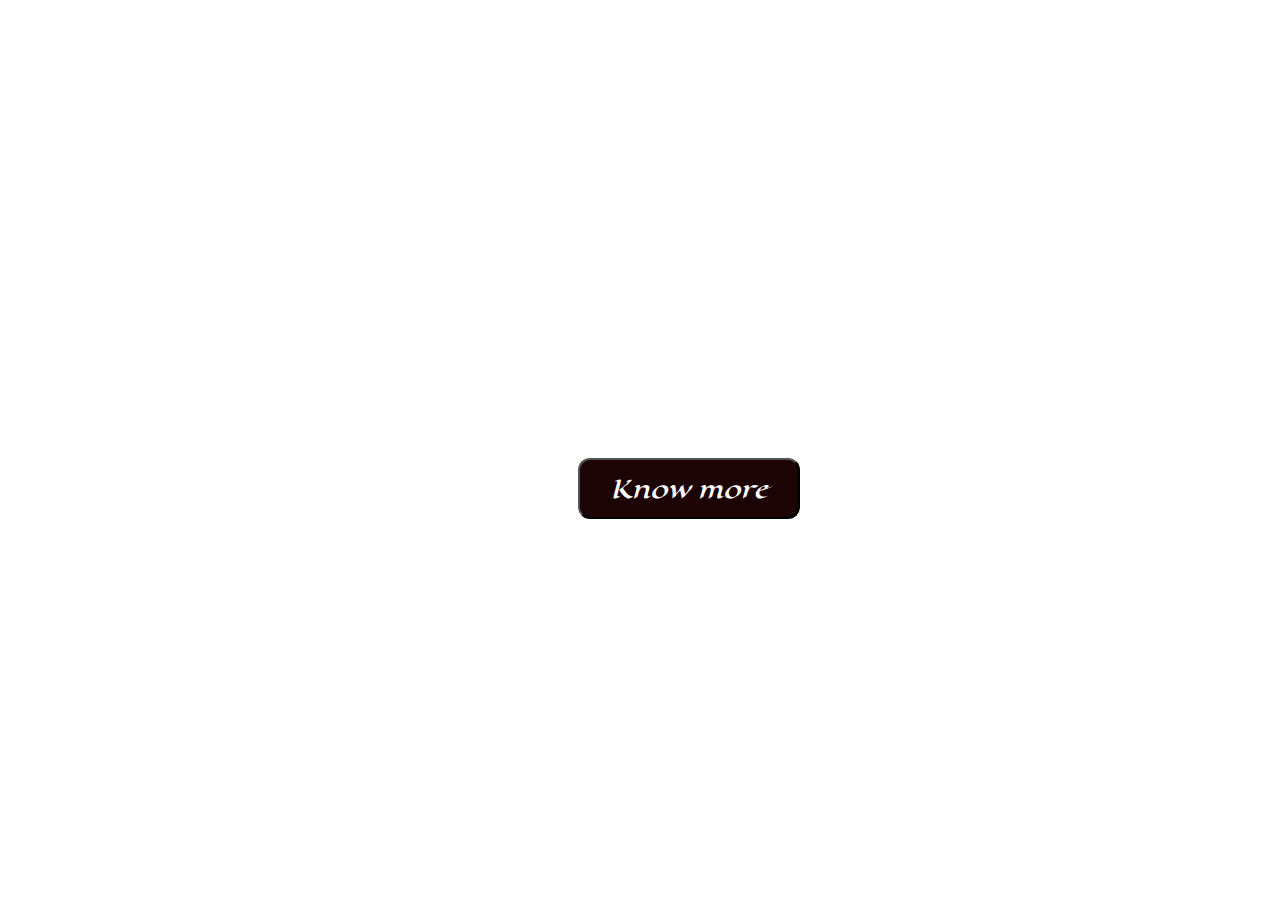
<file: index.html>
<!DOCTYPE html>
<html>
<head>
	<title>New project bootstrap</title>
	<link rel="stylesheet" type="text/css" href="style.css">
	<link href="https://fonts.googleapis.com/css?family=Eagle+Lake" rel="stylesheet">
	
</head>
<body>
	<div>
		<h1>When the thougths find the flow</h1>

			
                <!-- Begin MailChimp Signup Form -->
            
            <style type="text/css">
              #mc_embed_signup{clear:left; font:14px Helvetica,Arial,sans-serif; }
              /* Add your own MailChimp form style overrides in your site stylesheet or in this style block.
                 We recommend moving this block and the preceding CSS link to the HEAD of your HTML file. */
            </style>
            <div id="mc_embed_signup">
            <form action="https://hdev.us18.list-manage.com/subscribe/post?u=566c9a3c5570fd69a9e264d68&amp;id=e51219262e" method="post" id="mc-embedded-subscribe-form" name="mc-embedded-subscribe-form" class="validate" target="_blank" novalidate>
                <div id="mc_embed_signup_scroll">
                <div style="position: absolute; left: -5000px;" aria-hidden="true"><input type="text" name="b_566c9a3c5570fd69a9e264d68_e51219262e" tabindex="-1" value="">
                </div>
                <div class="clear"><button class="button type="submit" value="Know More" name="subscribe" id="mc-embedded-subscribe" class="button">Know more</button>
                </div>
                </div>
            </form>
            </div>
			
	</div>
	
</body>
</html>
</file>
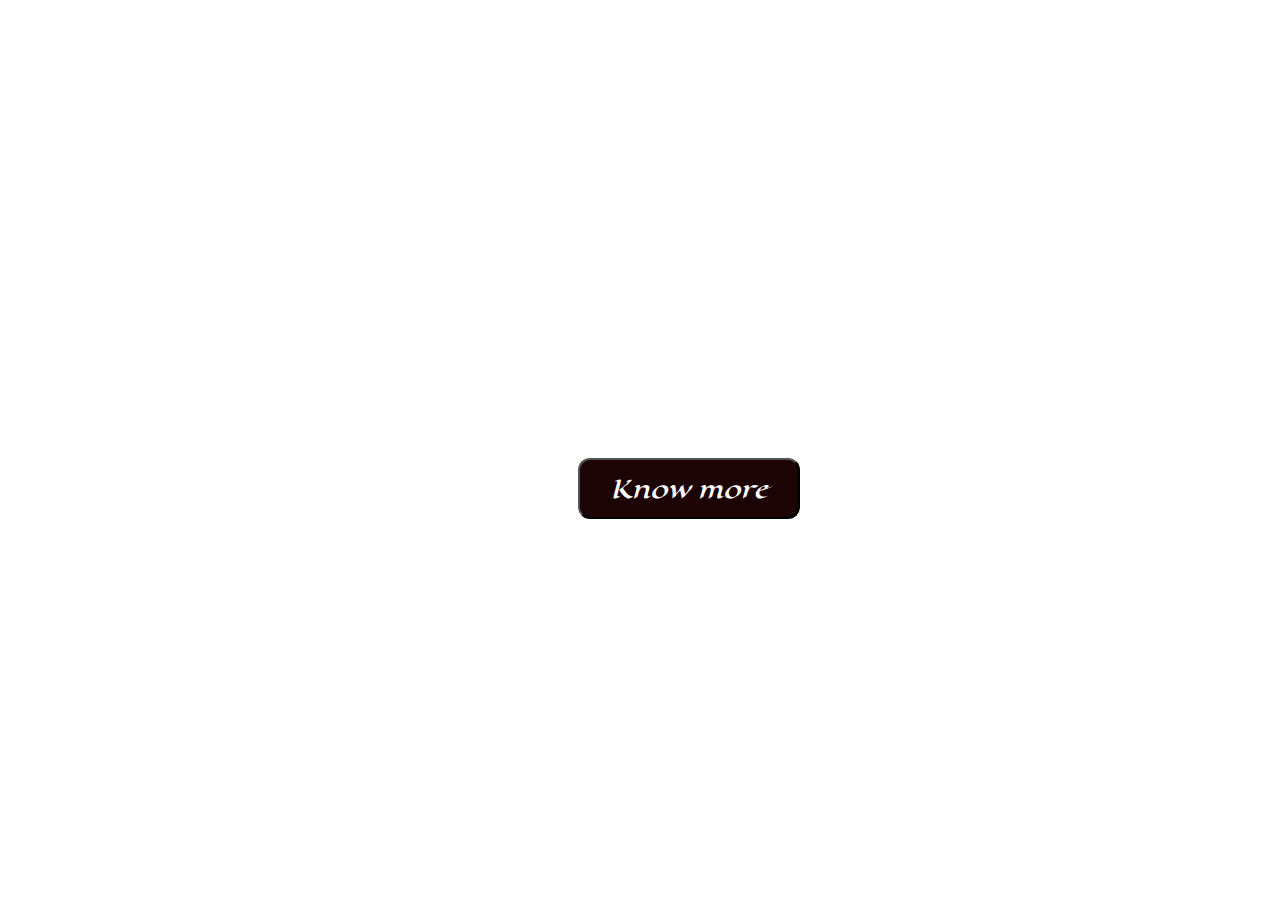
<file: bootstrapnew.html>
<!DOCTYPE html>
<html>
<head>
	<title>New project bootstrap</title>
	<link rel="stylesheet" type="text/css" href="stylebootstrap.css">
	<link href="https://fonts.googleapis.com/css?family=Eagle+Lake" rel="stylesheet">
	
</head>
<body>
	<div>
		<h1>When the thougths find the flow</h1>

			
                <!-- Begin MailChimp Signup Form -->
            <link href="//cdn-images.mailchimp.com/embedcode/slim-10_7.css" rel="stylesheet" type="text/css">
            <style type="text/css">
              #mc_embed_signup{clear:left; font:14px Helvetica,Arial,sans-serif; }
              /* Add your own MailChimp form style overrides in your site stylesheet or in this style block.
                 We recommend moving this block and the preceding CSS link to the HEAD of your HTML file. */
            </style>
            <div id="mc_embed_signup">
            <form action="https://hdev.us18.list-manage.com/subscribe/post?u=566c9a3c5570fd69a9e264d68&amp;id=e51219262e" method="post" id="mc-embedded-subscribe-form" name="mc-embedded-subscribe-form" class="validate" target="_blank" novalidate>
                <div id="mc_embed_signup_scroll">
                <div style="position: absolute; left: -5000px;" aria-hidden="true"><input type="text" name="b_566c9a3c5570fd69a9e264d68_e51219262e" tabindex="-1" value="">
                </div>
                <div class="clear"><button class="button type="submit" value="Know More" name="subscribe" id="mc-embedded-subscribe" class="button">Know more</button>
                </div>
                </div>
            </form>
            </div>
			
	</div>
	
</body>
</html>
</file>
<file: style.css>
html {
  background: url(https://images.unsplash.com/photo-1493243350443-9e3048ce7288?ixlib=rb-0.3.5&s=b65563fb71c44d48ca344015de979633&auto=format&fit=crop&w=897&q=80);
  background-size: cover;
  height: 100%;
  overflow: hidden;
}

div {
	padding: 10px 0px;
	
}

h1 {
	line-height: 25px;
	font-style: italic;
	font-weight: bold;
	font-size: 300%;
	font-family: 'Eagle Lake', cursive;
	color: white;
	padding: 40px 0px; 
	text-align: center;
	margin-top: 300px;
  margin-left: 50px;
}

.button {
	background-color: #1D0404; /* Black */
    border-radius: 12px;
    color: white;
    padding: 8px 30px;
    text-align: center;
    text-decoration: none;
    display: inline-block;
    font-size: 25px;
    font-family: 'Eagle Lake', cursive;
    font-style: italic;
   	cursor: pointer;
   	margin-top: -65px;
   	margin-left: 570px;

}
</file>
<file: stylebootstrap.css>
html {
  background: url(https://images.unsplash.com/photo-1493243350443-9e3048ce7288?ixlib=rb-0.3.5&s=b65563fb71c44d48ca344015de979633&auto=format&fit=crop&w=897&q=80);
  background-size: cover;
  height: 100%;
  overflow: hidden;
}

div {
	padding: 10px 0px;
	
}

h1 {
	line-height: 25px;
	font-style: italic;
	font-weight: bold;
	font-size: 300%;
	font-family: 'Eagle Lake', cursive;
	color: white;
	padding: 40px 0px; 
	text-align: center;
	margin-top: 300px;
  margin-left: 50px;
}

.button {
	background-color: #1D0404; /* Black */
    border-radius: 12px;
    color: white;
    padding: 8px 30px;
    text-align: center;
    text-decoration: none;
    display: inline-block;
    font-size: 25px;
    font-family: 'Eagle Lake', cursive;
    font-style: italic;
   	cursor: pointer;
   	margin-top: -65px;
   	margin-left: 570px;

}
</file>
